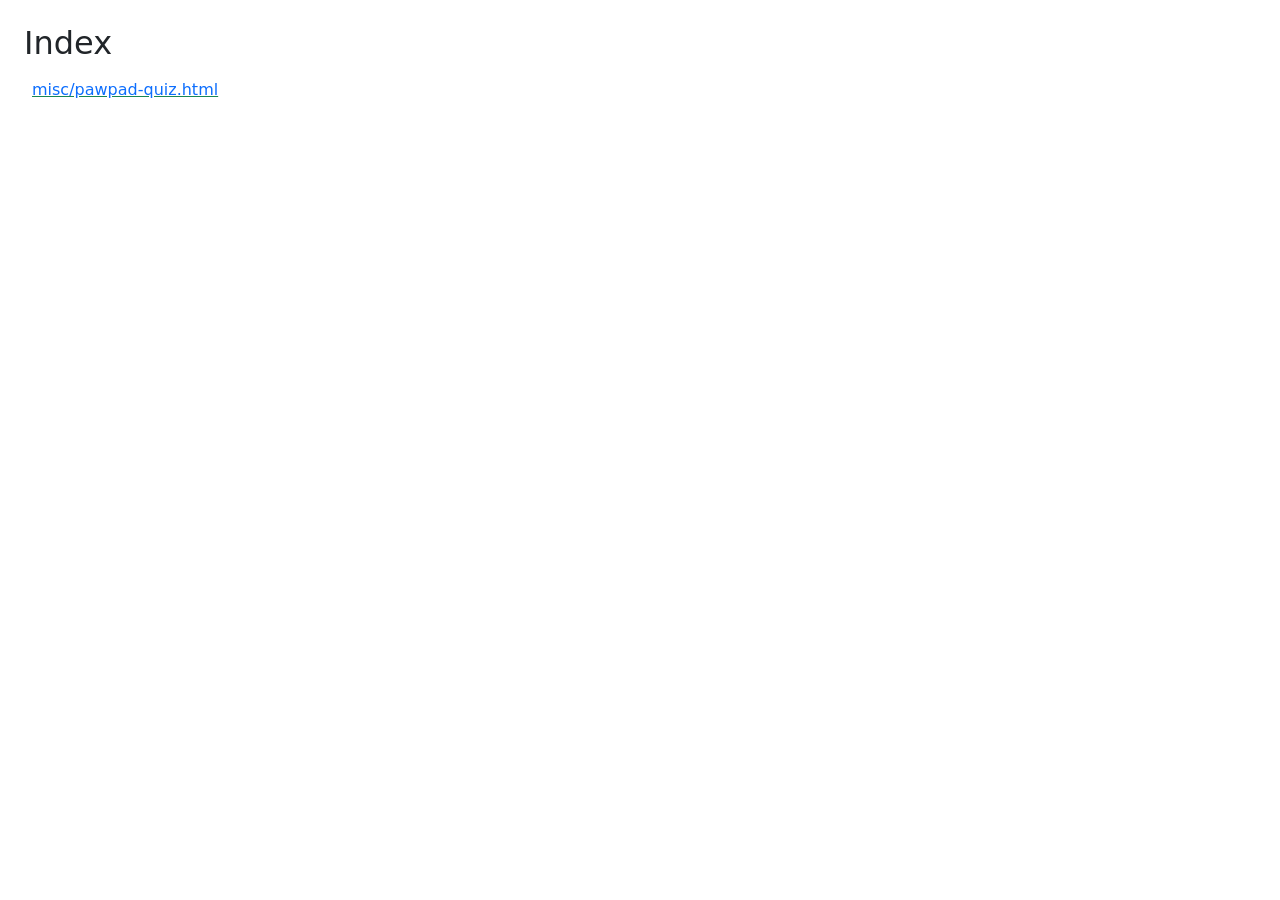
<file: index.html>
<!DOCTYPE html>

<html lang="en">

    <head>
        <link href="https://cdn.jsdelivr.net/npm/bootstrap@5.3.3/dist/css/bootstrap.min.css" rel="stylesheet" integrity="sha384-QWTKZyjpPEjISv5WaRU9OFeRpok6YctnYmDr5pNlyT2bRjXh0JMhjY6hW+ALEwIH" crossorigin="anonymous">
        <link rel="icon" type="image/png" href="/static/favicon.png">
        <script src="https://cdn.jsdelivr.net/npm/bootstrap@5.3.3/dist/js/bootstrap.bundle.min.js" integrity="sha384-YvpcrYf0tY3lHB60NNkmXc5s9fDVZLESaAA55NDzOxhy9GkcIdslK1eN7N6jIeHz" crossorigin="anonymous"></script>
        <title>Index</title>
    </head>
    
    <body class="p-4">
        <header>
            <h2>
                Index
            </h2>
        </header>
        <main>
            <div class="p-2" id="links">
        <script>
                    const pages = ["misc/pawpad-quiz.html"]

                    for (page of pages) {
                        newAnchor = document.createElement('a')

                        newAnchor.textContent = page
                        newAnchor.href = page
                        newAnchor.className = "link-underline-success"

                        document.getElementById("links").appendChild(newAnchor)
                    }
                </script> 
            </div>
        </main>
    </body>

    
</html>
</file>
